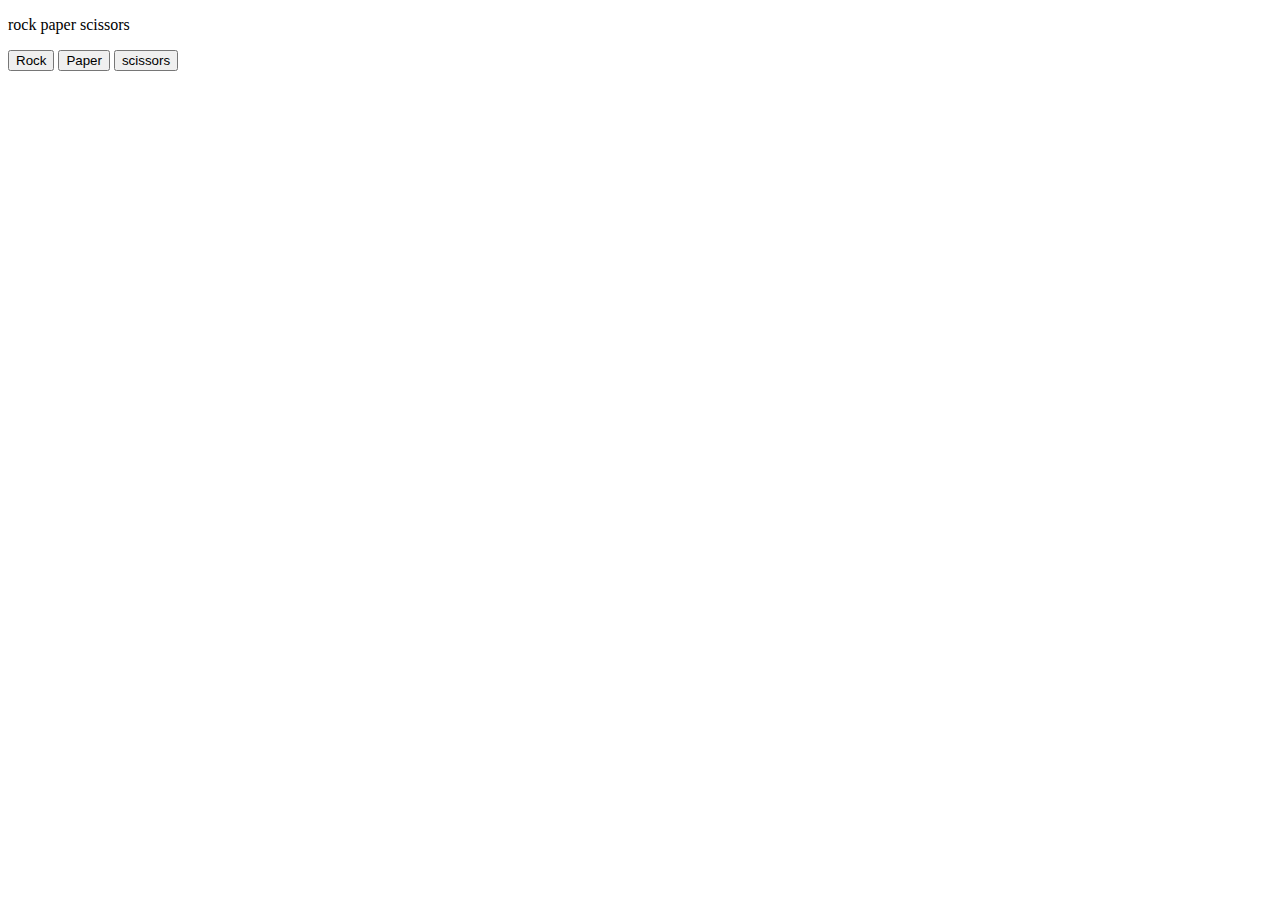
<file: index.html>
<!DOCTYPE html>
<html lang="en">

<head>
    <meta charset="UTF-8">
    <meta name="viewport" content="width=device-width, initial-scale=1.0">
    <title>rock paper scissors</title>
</head>

<body>
    <p>
        rock paper scissors
    </p>
    <button onclick="
     const randomNumber= Math.random();

    let computerMove='';


    if(randomNumber >= 0 && randomNumber<1/3)
    {
       computerMove = 'rock';
    }else if(randomNumber >= 1/3 && randomNumber < 2 /3)
    { computerMove='paper' ;
        }else if(randomNumber>=2/3 && randomNumber<1) { computerMove='scissors';
     } 
       console.log(computerMove);

       let result='';

       if(computerMove==='rock'){
            result='tie';
       } else if(computerMove==='paper'){
            result='you lose';
       }  else if(computerMove==='scissors'){
             result='you win';
       }
          alert(`you picked rock. computer picked ${computerMove}.${result}`);
           ">Rock</button>
    <button onclick="
    const randomNumber= Math.random();
    
    let computerMove='';


    if(randomNumber >= 0 && randomNumber<1/3)
    {
       computerMove = 'rock';
    }else if(randomNumber >= 1/3 && randomNumber < 2 /3)
    { computerMove='paper' ;
        }else if(randomNumber>=2/3 && randomNumber<1) { computerMove='scissors';
     } 
       console.log(computerMove);

       let result='';

       if(computerMove==='rock'){
            result='you win';
       } else if(computerMove==='paper'){
            result='tie';
       }  else if(computerMove==='scissors'){
             result='you lose';
       }
          alert(`you picked rock. computer picked ${computerMove}.${result}`);
           ">Paper</button>
    <button onclick="const randomNumber= Math.random();

    let computerMove='';


    if(randomNumber >= 0 && randomNumber<1/3)
    {
       computerMove = 'rock';
    }else if(randomNumber >= 1/3 && randomNumber < 2 /3)
    { computerMove='paper' ;
        }else if(randomNumber>=2/3 && randomNumber<1) { computerMove='scissors';
     } 
       console.log(computerMove);

       let result='';

       if(computerMove==='rock'){
            result='lose';
       } else if(computerMove==='paper'){
            result='you win';
       }  else if(computerMove==='scissors'){
             result='tie';
       }
          alert(`you picked rock. computer picked ${computerMove}.${result}`);
           ">scissors</button>
    
</body>
</html>
</file>
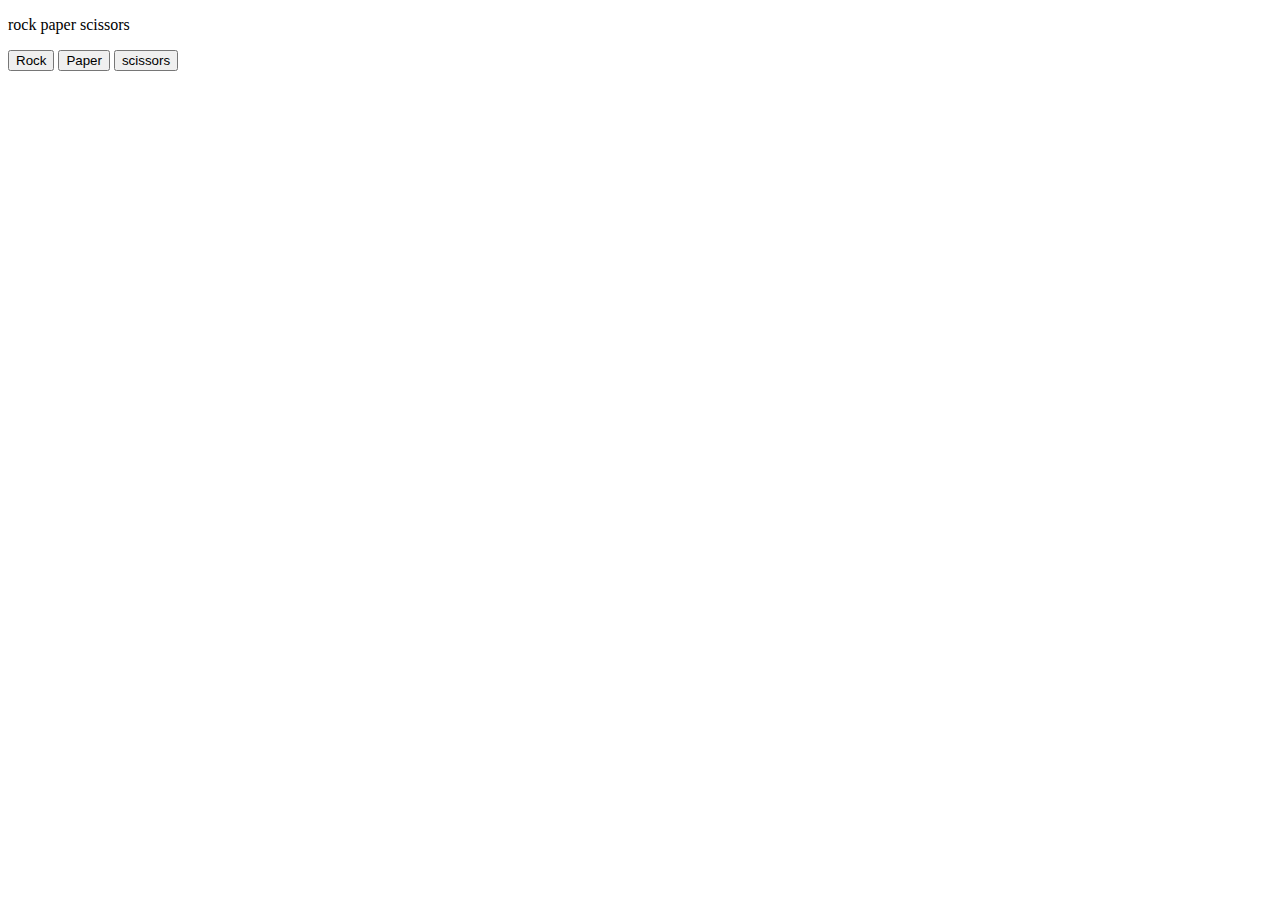
<file: index2.html>
<!DOCTYPE html>
<html lang="en">

<head>
    <meta charset="UTF-8">
    <meta name="viewport" content="width=device-width, initial-scale=1.0">
    <title>rock paper scissors</title>
</head>

<body>
    <p>
        rock paper scissors
    </p>
    <button onclick="playGame('rock');
           ">Rock</button>
    <button onclick="playGame('paper');
            ">Paper</button>
    <button onclick="playGame('scissors'); 
             ">scissors</button>
    <script>

        function playGame(playerMove){
            const computerMove = pickcomputerMove();
            let result='';
            if (playerMove === 'scissors') {
          if (computerMove === 'rock') {
            result = 'You lose.';
          } else if (computerMove === 'paper') {
            result = 'You win.';
          } else if (computerMove === 'scissors') {
            result = 'Tie.';
          }

        } else if (playerMove === 'paper') {
          if (computerMove === 'rock') {
            result = 'You win.';
          } else if (computerMove === 'paper') {
            result = 'Tie.';
          } else if (computerMove === 'scissors') {
            result = 'You lose.';
          }
          
        } else if (playerMove === 'rock') {
          if (computerMove === 'rock') {
            result = 'Tie.';
          } else if (computerMove === 'paper') {
            result = 'You lose.';
          } else if (computerMove === 'scissors') {
            result = 'You win.';
          }
        }

        alert(`You picked ${playerMove}. Computer picked ${computerMove}. ${result}`);
      }
        
       
        function pickcomputerMove(){
            const randomNumber = Math.random();
            let computerMove='';
    if(randomNumber >= 0 && randomNumber<1/3)
    {
       computerMove = 'rock';
    }else if(randomNumber >= 1/3 && randomNumber < 2 /3){                computerMove ='paper' ;  
        }else if(randomNumber>=2/3 && randomNumber<1) { computerMove='scissors';
     } 
     return computerMove;
        }
    </script>
</body>
</html>
</file>
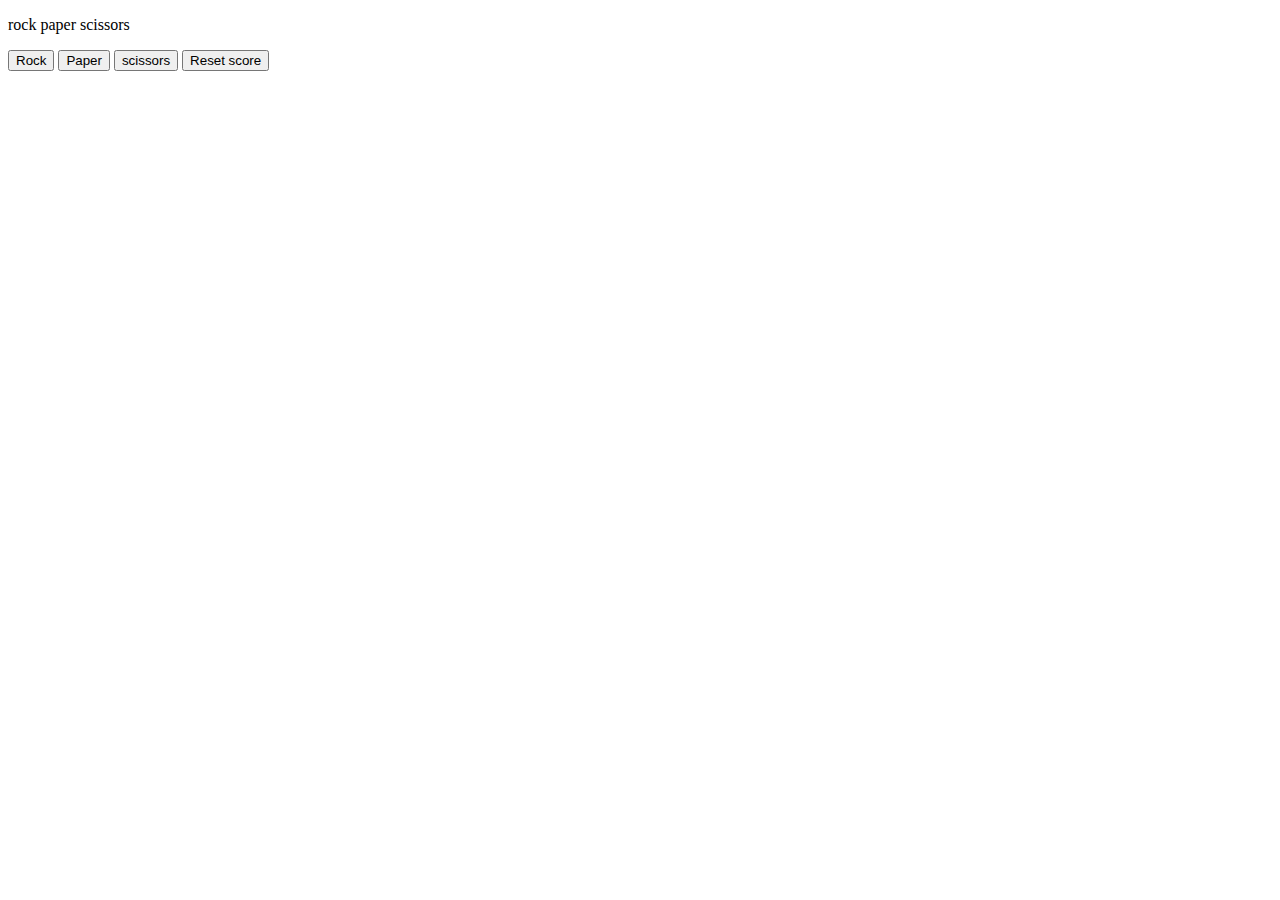
<file: index3.html>
<!DOCTYPE html>
<html lang="en">

<head>
    <meta charset="UTF-8">
    <meta name="viewport" content="width=device-width, initial-scale=1.0">
    <title>rock paper scissors</title>
</head>

<body>
    <p>
        rock paper scissors
    </p>
    <button onclick="playGame('rock');
           ">Rock</button>
    <button onclick="playGame('paper');
            ">Paper</button>
    <button onclick="playGame('scissors'); 
             ">scissors</button>
    <button onclick="
    score.wins=0;
    score.losses=0;
    score.ties=0;
    localStorage.removeItem('score');
    ">Reset score</button>         

    <script>
        let score =JSON.parse(localStorage.getItem('score')) || {
                wins:0,
                losses:0,
                ties:0
            };
        //     score={
        //         wins:0,
        //         losses:0,
        //         ties:0
        //     }
        // } 

        function playGame(playerMove){
            const computerMove = pickcomputerMove();
            let result='';
            if (playerMove === 'scissors') {
          if (computerMove === 'rock') {
            result = 'You lose.';
          } else if (computerMove === 'paper') {
            result = 'You win.';
          } else if (computerMove === 'scissors') {
            result = 'Tie.';
          }

        } else if (playerMove === 'paper') {
          if (computerMove === 'rock') {
            result = 'You win.';
          } else if (computerMove === 'paper') {
            result = 'Tie.';
          } else if (computerMove === 'scissors') {
            result = 'You lose.';
          }
          
        } else if (playerMove === 'rock') {
          if (computerMove === 'rock') {
            result = 'Tie.';
          } else if (computerMove === 'paper') {
            result = 'You lose.';
          } else if (computerMove === 'scissors') {
            result = 'You win.';
          }
        }
        if(result==='You win.'){
            score.wins += 1;
        }else if(result==='You lose.'){
            score.losses += 1;
        }else if(result==='Tie.'){
            score.ties += 1;
        }

        localStorage.setItem('score',JSON.stringify(score));

        alert(`You picked ${playerMove}. Computer picked ${computerMove}. ${result}
        wins: ${score.wins}, losses: ${score.losses}, ties: ${score.ties}`);
    }
        function pickcomputerMove(){
            const randomNumber = Math.random();
            let computerMove='';
    if(randomNumber >= 0 && randomNumber<1/3)
    {
       computerMove = 'rock';
    }else if(randomNumber >= 1/3 && randomNumber < 2 /3){                   computerMove ='paper' ;  
        }else if(randomNumber>=2/3 && randomNumber<1) { computerMove='scissors';
     } 
     return computerMove;
        }
    </script>
</body>
</html>
</file>
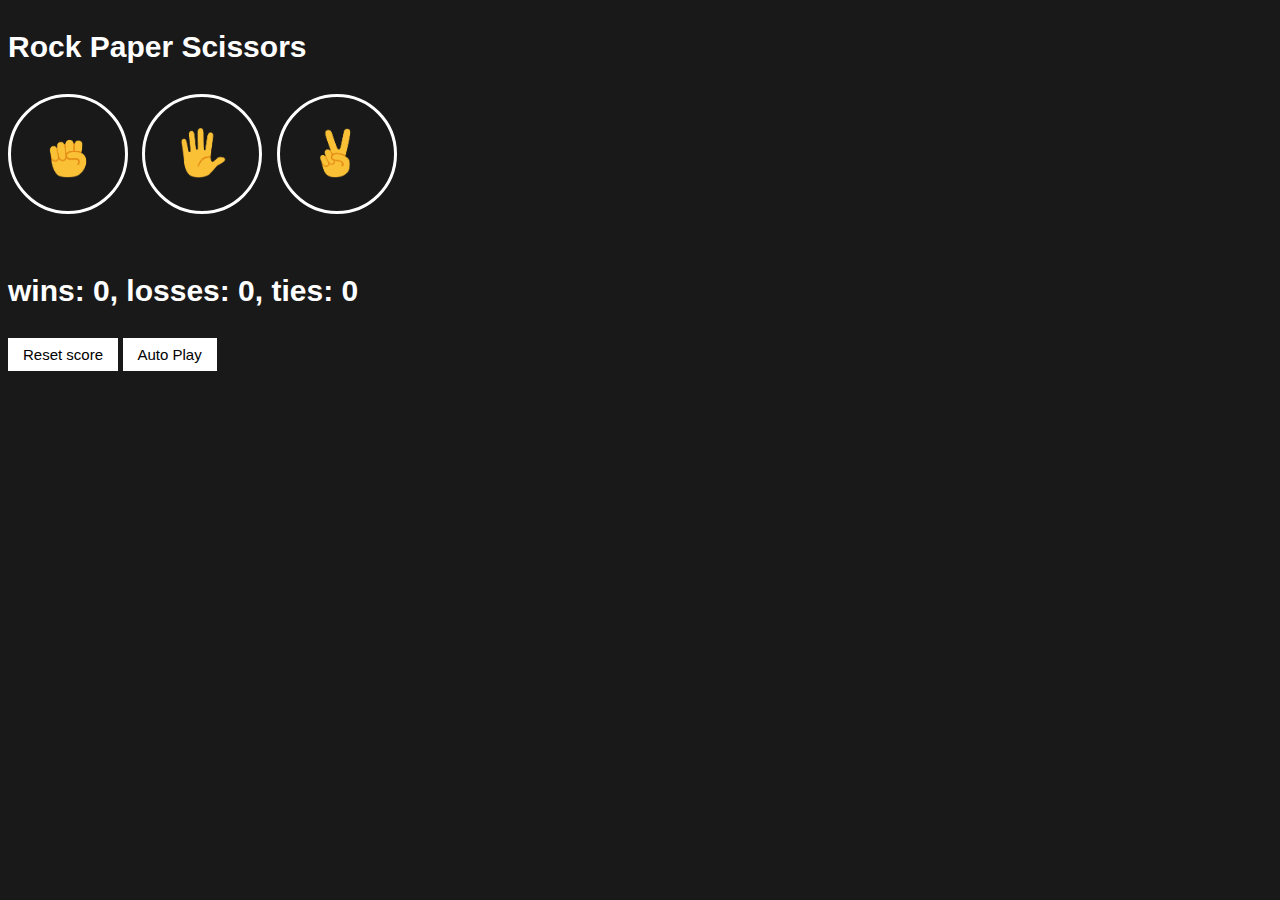
<file: index4.html>
<!DOCTYPE html>
<html lang="en">

<head>
  <meta charset="UTF-8">
  <meta name="viewport" content="width=device-width, initial-scale=1.0">
  <link rel="stylesheet" href="style.css">
  <title>rock paper scissors</title>
</head>

<body>
  <p>
    Rock Paper Scissors
  </p>
  <button onclick="playGame('rock');" class="emoji"><img src="rock-emoji.png" class="icon"></button>

  <button onclick="playGame('paper');" class="emoji"><img src="paper-emoji.png" class="icon"></button>

  <button onclick="playGame('scissors');" class="emoji"><img src="scissors-emoji.png" class="icon"></button>

  <p class="result"></p>
  <p class="move"> </p>
  <p class="score"></p>

  <button onclick="
    score.wins=0;
    score.losses=0;
    score.ties=0;
    localStorage.removeItem('score');
    updatescore();
    " class="Reset-btn">Reset score</button>
    <button class="auto-play-btn" onclick="
    autoplay();">Auto Play</button>

  <script src="script.js"></script>
</body>

</html>
</file>
<file: style.css>
body {
    background-color: rgb(25, 25, 25);
    color: white;
    font-family: Arial;
  }
 p{
    font-size: 30px;
    font-weight: bold;
 }
 
  .icon {
    height: 50px;
  }
  
  .emoji {
    background-color: transparent;
    border: 3px solid white;
    width: 120px;
    height: 120px;
    border-radius: 60px;
    margin-right: 10px;
    cursor: pointer;
  }
  
  .result {
    font-size: 25px;
    font-weight: bold;
    margin-top: 50px;
  }
  
  .score {
    margin-top: 60px;
  }
  
  .Reset-btn,
  .auto-play-btn {
    background-color: white;
    border: none;
    font-size: 15px;
    padding: 8px 15px;
    cursor: pointer;
  }
</file>
